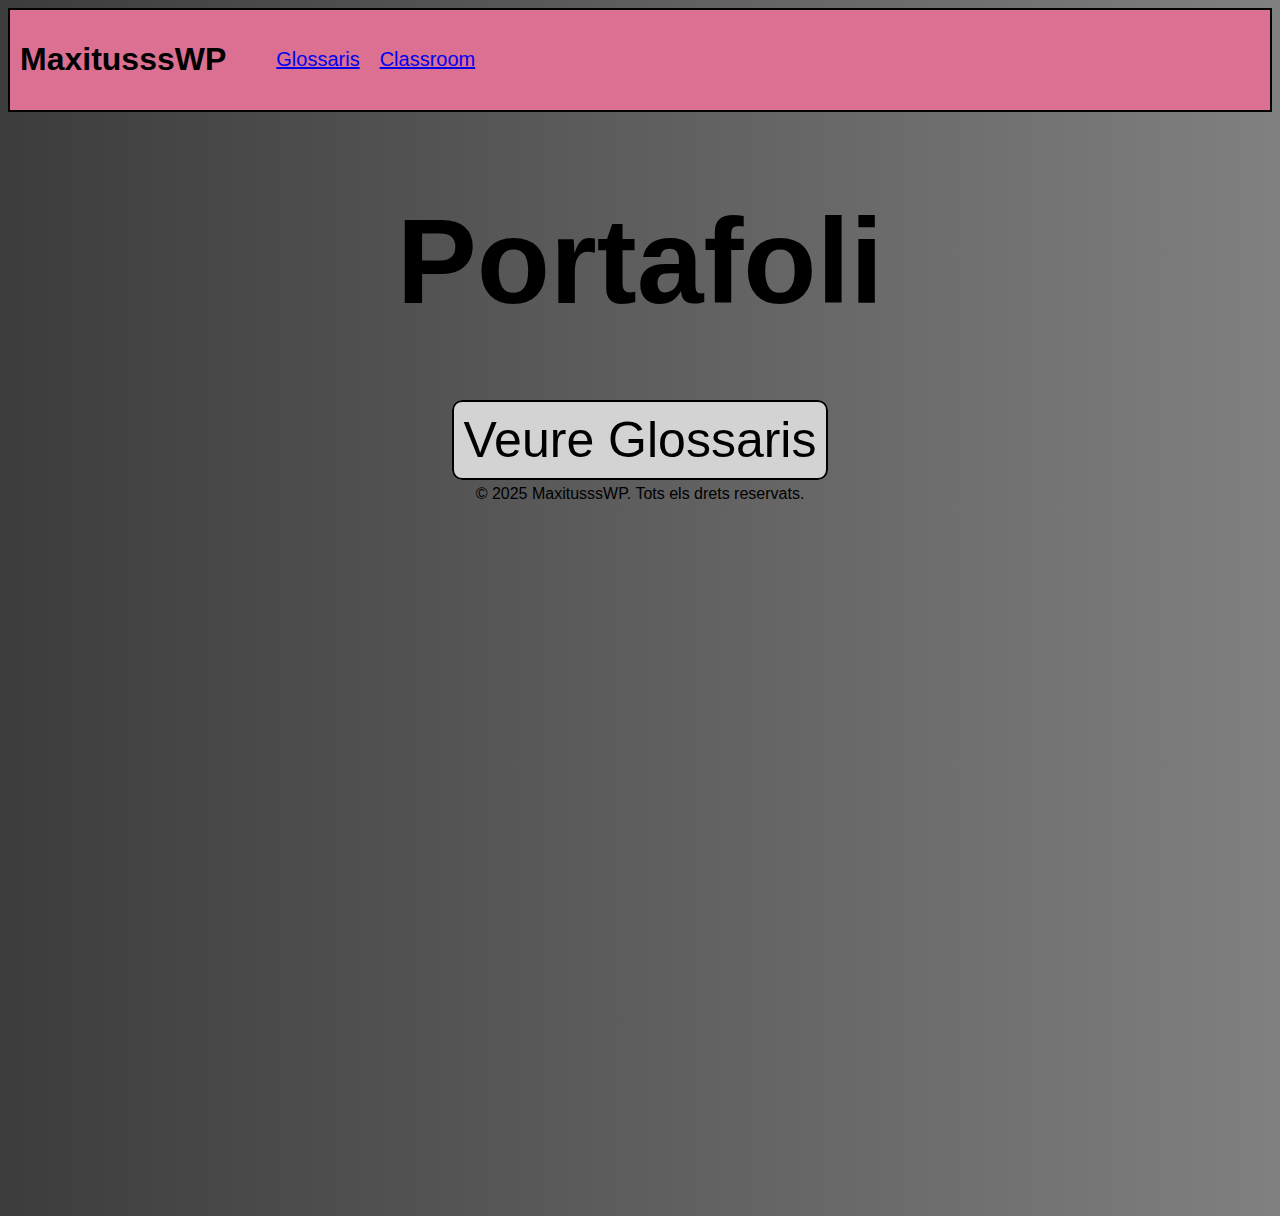
<file: index.html>
<!DOCTYPE html>
<html lang="es">
    <head>
        <meta charset="UTF-8">
        <meta name="viewport" content="width=device-width, initial-scale=1.0">
        <title>Max Web Page</title>
        <link rel="stylesheet" href="index.css">
    </head>
    <body>
    <header class="capçalera">
  <h1>MaxitusssWP</h1>
  <nav class="enllaços">
    <a href="Glossaris.html" target="_blank">Glossaris</a>
    <a href="https://classroom.google.com" target="_blank">Classroom</a>
  </nav>
</header>
      <h1 class="portafoli-title">Portafoli</h1>
      <a class="enllaç-projecte-glossariT1" href="Glossaris.html" target="_blank">Veure Glossaris</a>
      <footer class="peu-pagina">
        <p>© 2025 MaxitusssWP. Tots els drets reservats.</p>
      </footer>
</body>
</html>
</file>
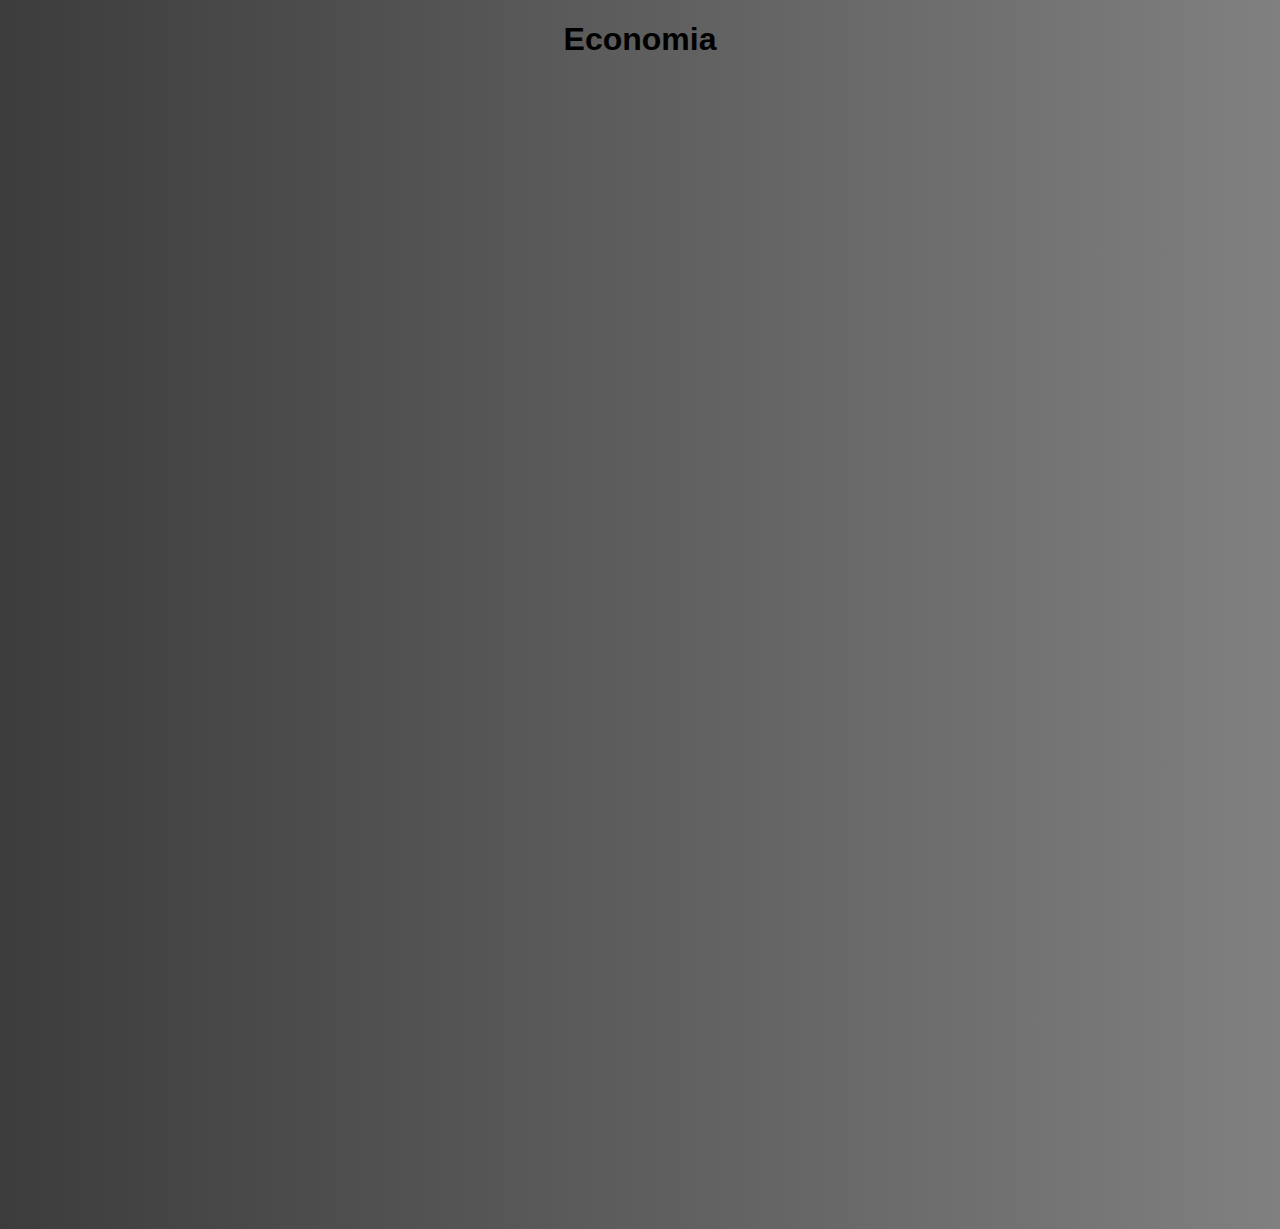
<file: economia.html>
<!DOCTYPE html>
<html>
<head>
    <meta charset="UTC-8">
    <title>Max Web Page</title>
    <link rel="stylesheet" href="index.css">
</head>
<body>
    <h1 class="economia-title">Economia</h1>
</body>
</file>
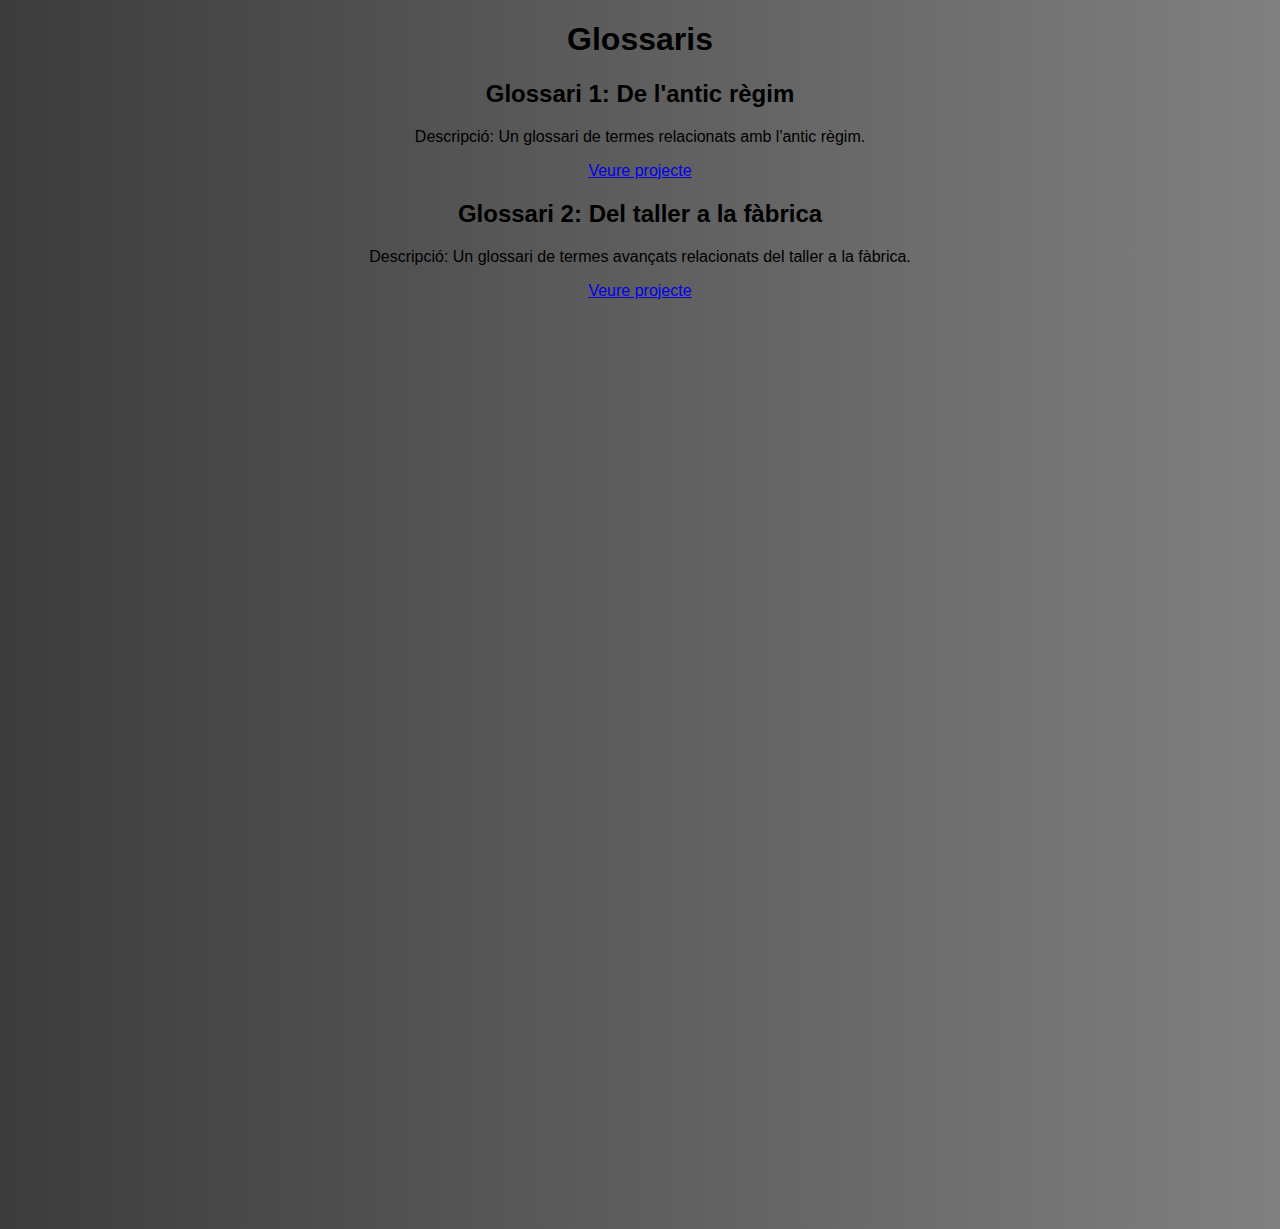
<file: Glossaris.html>
<!DOCTYPE html>
<html>
    <head>
        <meta charset="UTF-8">
        <meta name="viewport" content="width=device-width, initial-scale=1.0">
        <title>Glossaris</title>
        <link rel="stylesheet" href="Glossaris.css">
    </head>
    <body>
        <h1 class="portafoli-title">Glossaris</h1>
        <div class="portafoli">
        <div class="projecte-glossariT1">
          <h2>Glossari 1: De l'antic règim</h2>
          <p>Descripció: Un glossari de termes relacionats amb l'antic règim.</p>
          <a href="GlossariT1.html" class="enllaç-projecte-glossariT1" target="_blank">Veure projecte</a>
        </div>
        <div class="projecte-glossariT2">
          <h2>Glossari 2: Del taller a la fàbrica</h2>
          <p>Descripció: Un glossari de termes avançats relacionats del taller a la fàbrica.</p>
          <a href="GlossariT2CS.html" class="enllaç-projecte-glossariT2" target="_blank">Veure projecte</a>
        </div>
    </body> 
</html>
</file>
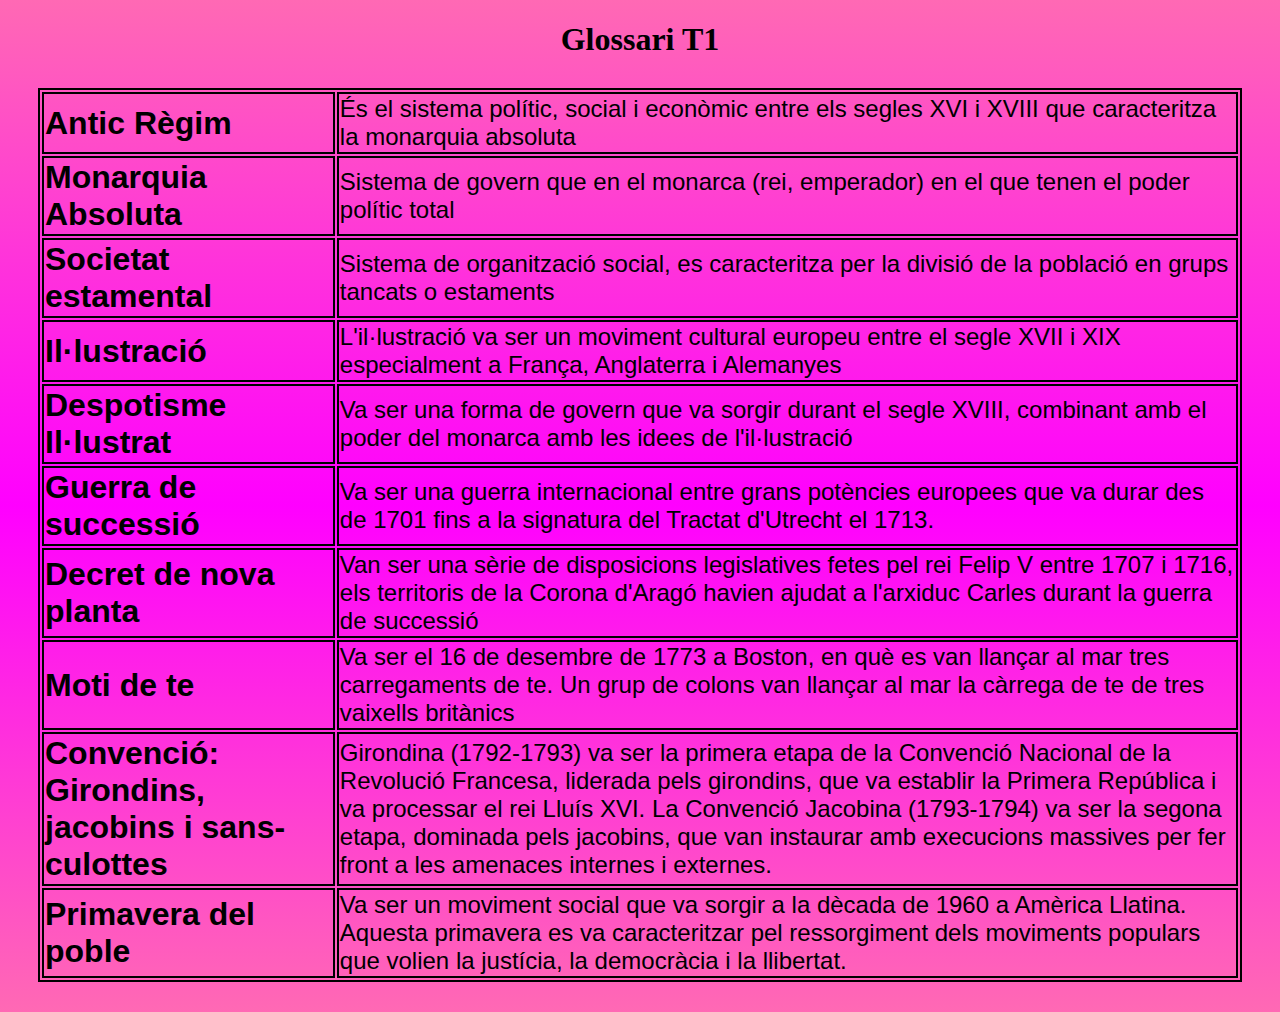
<file: GlossariT1.html>
<!DOCTYPE html>
<html>
    <head>
        <link rel="stylesheet" href="GlossariT1.css">
    </head>
    <body>
        <h1>Glossari T1</h1>
        <table>
        <tr>
            <th>Antic Règim</th>
            <td>És el sistema polític, social i econòmic entre els segles XVI i XVIII que caracteritza la monarquia absoluta
            </td>
        </tr>
        <tr>
            <th>Monarquia Absoluta</th>
            <td>Sistema de govern que en el monarca (rei, emperador) en el que tenen el poder polític total</td>
        </tr>
        <tr>
            <th>Societat estamental</th>
            <td>Sistema de organització social, es caracteritza per la divisió de la població en grups tancats o estaments</td>
        </tr>
        <tr>
            <th>Il·lustració</th>
            <td>L'il·lustració va ser un moviment cultural europeu entre el segle XVII i XIX especialment a França, Anglaterra i Alemanyes</td>
        </tr>
        <tr>
            <th>Despotisme Il·lustrat</th>
            <td>Va ser una forma de govern que va sorgir durant el segle XVIII, combinant amb el poder del monarca amb les idees de l'il·lustració</td>
        </tr>
        <tr>
            <th>Guerra de successió</th>
            <td>Va ser una guerra internacional entre grans potències europees que va durar des de 1701 fins a la signatura del Tractat d'Utrecht el 1713.</td>
        </tr>
        <tr>
            <th>Decret de nova planta</th>
            <td>Van ser una sèrie de disposicions legislatives fetes pel rei Felip V entre 1707 i 1716, els territoris de la Corona d'Aragó havien ajudat a l'arxiduc Carles durant la guerra de successió</td>
        </tr>
        <tr>
            <th>Moti de te</th>
            <td>Va ser el 16 de desembre de 1773 a Boston, en què es van llançar al mar tres carregaments de te. Un grup de colons van llançar al mar la càrrega de te de tres vaixells britànics</td>
        </tr>
        <tr>
            <th>Convenció: Girondins, jacobins
                i sans-culottes
            </th>
            <td>Girondina (1792-1793) va ser la primera etapa de la Convenció Nacional de la Revolució Francesa, liderada pels girondins, que va establir la Primera República i va processar el rei Lluís XVI. La Convenció Jacobina (1793-1794) va ser la segona etapa, dominada pels jacobins, que van instaurar amb execucions massives per fer front a les amenaces internes i externes.</td>
        </tr>
        <tr>
            <th>Primavera del poble</th>
            <td>Va ser un moviment social que va sorgir a la dècada de 1960 a Amèrica Llatina. Aquesta primavera es va caracteritzar pel ressorgiment dels moviments populars que volien la justícia, la democràcia i la llibertat.</td>
        </tr>
    </table>
    </body>

</html>
</file>
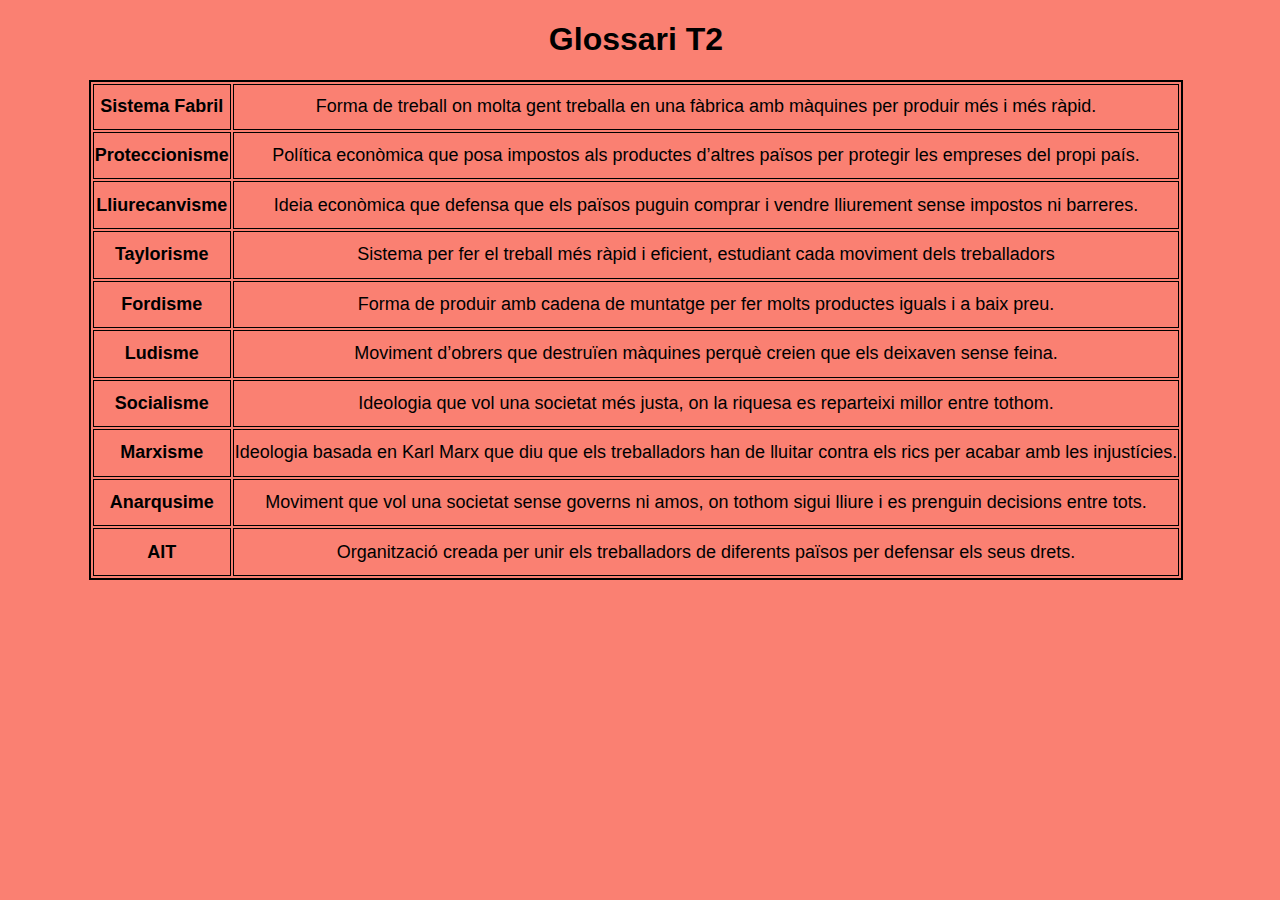
<file: GlossariT2CS.html>
<!DOCTYPE html>
<html>
    <head>
        <title>Glossari Tema 2</title>
        <meta charset="UTF-8">
        <link rel="stylesheet" href="GlossariT2CS.css">
    </head>
    <body>
        <h1>Glossari T2</h1>
        <table>
        <tr>
            <th>Sistema Fabril</th>
            <td>Forma de treball on molta gent treballa en una fàbrica amb màquines per produir més i més ràpid.</td>
        </tr>
        <tbody>
        <tr>
            <th>Proteccionisme</th>
            <td>Política econòmica que posa impostos als productes d’altres països per protegir les empreses del propi país.</td>
        </tr>
        <tr>
            <th>Lliurecanvisme</th>
            <td>Ideia econòmica que defensa que els països puguin comprar i vendre lliurement sense impostos ni barreres.</td>
        </tr>
        <tr>
            <th>Taylorisme</th>
            <td>Sistema per fer el treball més ràpid i eficient, estudiant cada moviment dels treballadors</td>
        </tr>
        <tr>
            <th>Fordisme</th>
            <td>Forma de produir amb cadena de muntatge per fer molts productes iguals i a baix preu.</td>
        </tr>
        <tr>
            <th>Ludisme</th>
            <td>Moviment d’obrers que destruïen màquines perquè creien que els deixaven sense feina.</td>
        </tr>
        <tr>
            <th>Socialisme</th>
            <td>Ideologia que vol una societat més justa, on la riquesa es reparteixi millor entre tothom.</td>
        </tr>
        <tr>
            <th>Marxisme</th>
            <td>Ideologia basada en Karl Marx que diu que els treballadors han de lluitar contra els rics per acabar amb les injustícies.</td>
        </tr>
        <tr>
            <th>Anarqusime</th>
            <td>Moviment que vol una societat sense governs ni amos, on tothom sigui lliure i es prenguin decisions entre tots.</td>
        </tr>
        <tr>
            <th>AIT</th>
            <td>Organització creada per unir els treballadors de diferents països per defensar els seus drets.</td>
        </tr>
        </tbody>
        </table>
    </body>
</html>
</file>
<file: index.css>
body {
  height: 1200px;
  text-align: center;
  font-family: Arial;
  align-items: center;
  background: linear-gradient(to right, rgb(60, 60, 60),gray);
}
header {
  display: flex;
  padding: 10px;
  align-items: center;
  text-align: right;
  background-color: palevioletred;
  border: 2px solid black;
  gap: 30px;
}
.enllaços{
  margin-left: 20px;
  text-align: right;
  text-decoration: none;
  color: black;
  font-size: 20px;
  gap: 20px;
  align-items: center;
  display: flex;
}
.portafoli-title {
  font-size: 120px;
  color: black;
  text-decoration: none;
}
.projecte-glossariT1  {
  font-size: 30px;
  color: black;
}
.projecte-glossariT2  {
  font-size: 30px;
  color: black;
}
.enllaç-projecte-glossariT1 {
  font-size: 50px;
  color: black;
  text-decoration: none;
  display: inline-flexbox;
  padding: 10px;
  border: 2px solid black;
  background-color: lightgray;
  margin-top: 10px;
  margin-left: auto;
  margin-bottom: 10px;
  align-items: center;
  justify-content: center;
  gap: 10px;
  transition: background-color 0.3s, color 0.3s;
  border-radius: 10px;
}
</file>
<file: Glossaris.css>
body {
    height: 1200px;
    text-align: center;
    font-family: Arial;
    align-items: center;
    background: linear-gradient(to right, rgb(60, 60, 60),gray);
}
portafoli-title {
    font-size: 120px;
    color: black;
    text-decoration: none;
}
projecte-glossariT1  {
    font-size: 60px;
    color: black;
}
projecte-glossariT2  {
    font-size: 60px;
    color: black;
}
</file>
<file: GlossariT1.css>
body {
    background: repeating-linear-gradient(hotpink,magenta,hotpink);
    text-align: center;
}
table, th {
    font-size: 32px;
    text-align: left;
    margin-left: auto;
    font-family: Arial;
    border: 2px solid black;
    margin: 30px;
}
td {
    font-size: 24px;
    text-decoration: none;
    border: 2px solid black;
    font-weight: 400;
    margin: 20px;
}
</file>
<file: GlossariT2CS.css>
table {
    border: 2px solid black;
    margin:auto;
    height: 500px;
}
body {
    margin-left: auto;
    text-align: center;
    background-color: salmon;
    font-family: Arial;

}
th, td {
    border: 1px solid black;
    font-size: 18px;
}
</file>
